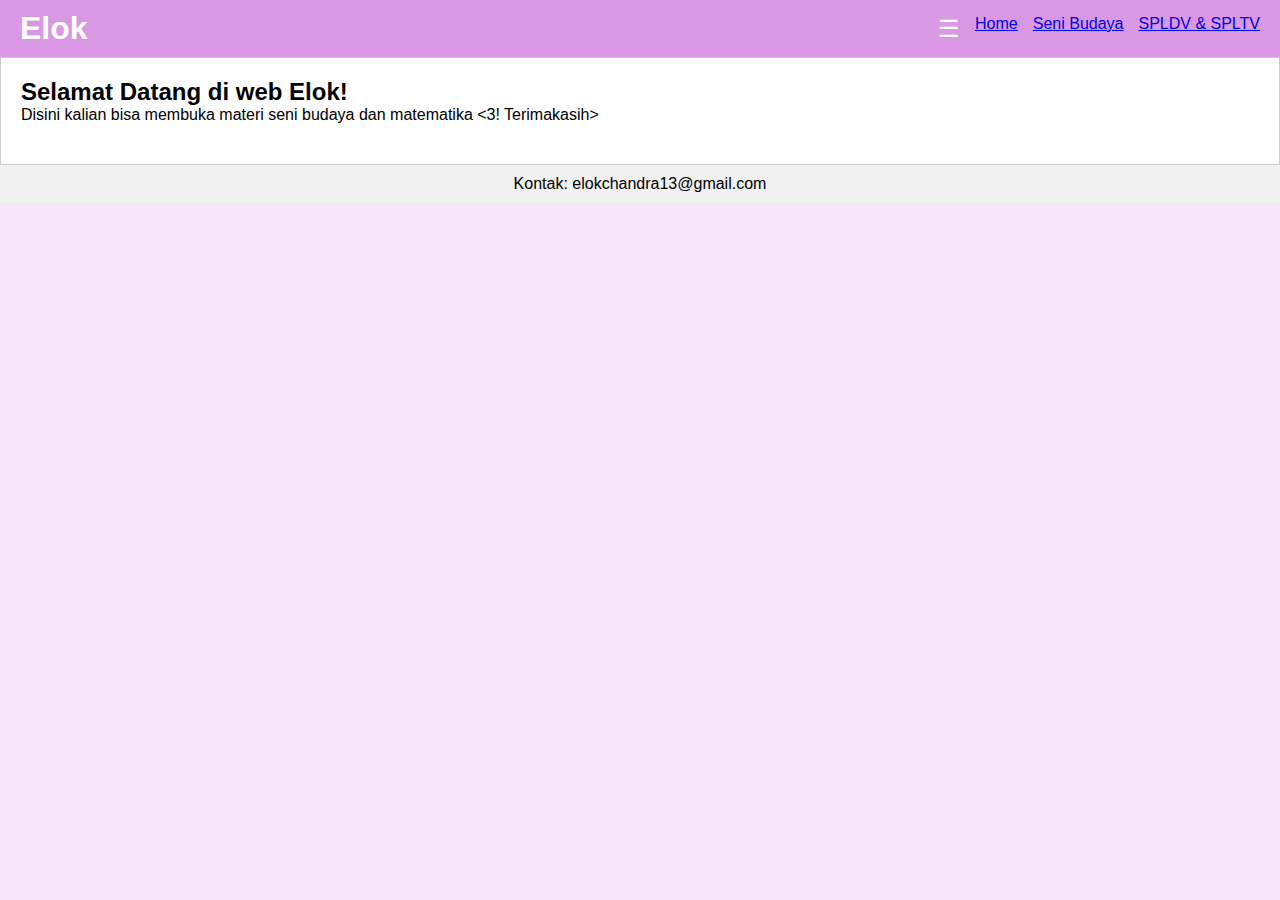
<file: index.html>
<!DOCTYPE html>
<html lang="id">
<head>
    <meta charset="UTF-8">
    <meta name="viewport" content="width=device-width, initial-scale=1.0">
    <title>Halaman Personal</title>
    <link rel="stylesheet" href="style.css">
</head>
<body>

<header>
    <h1>Elok</h1>
    <nav>
        <div class="menu" onclick="toggleSidebar()">☰</div>
        <a href="index.html">Home</a>
        <a href="Senibudaya.html">Seni Budaya</a>
        <a href="Matematika.html">SPLDV & SPLTV</a>
    </nav>
</header>


<div class="content">
    <section id="section1">
        <h2>Selamat Datang di web Elok!</h2>
        <p>Disini kalian bisa membuka materi seni budaya dan matematika <3! Terimakasih></3>
    </section>
</div>

<footer>
    <p>Kontak: elokchandra13@gmail.com</p>
</footer>

<script>
    function toggleSidebar() {
        const sidebar = document.getElementById('sidebar');
        sidebar.classList.toggle('active');
    }
</script>

</body>
</html>
</file>
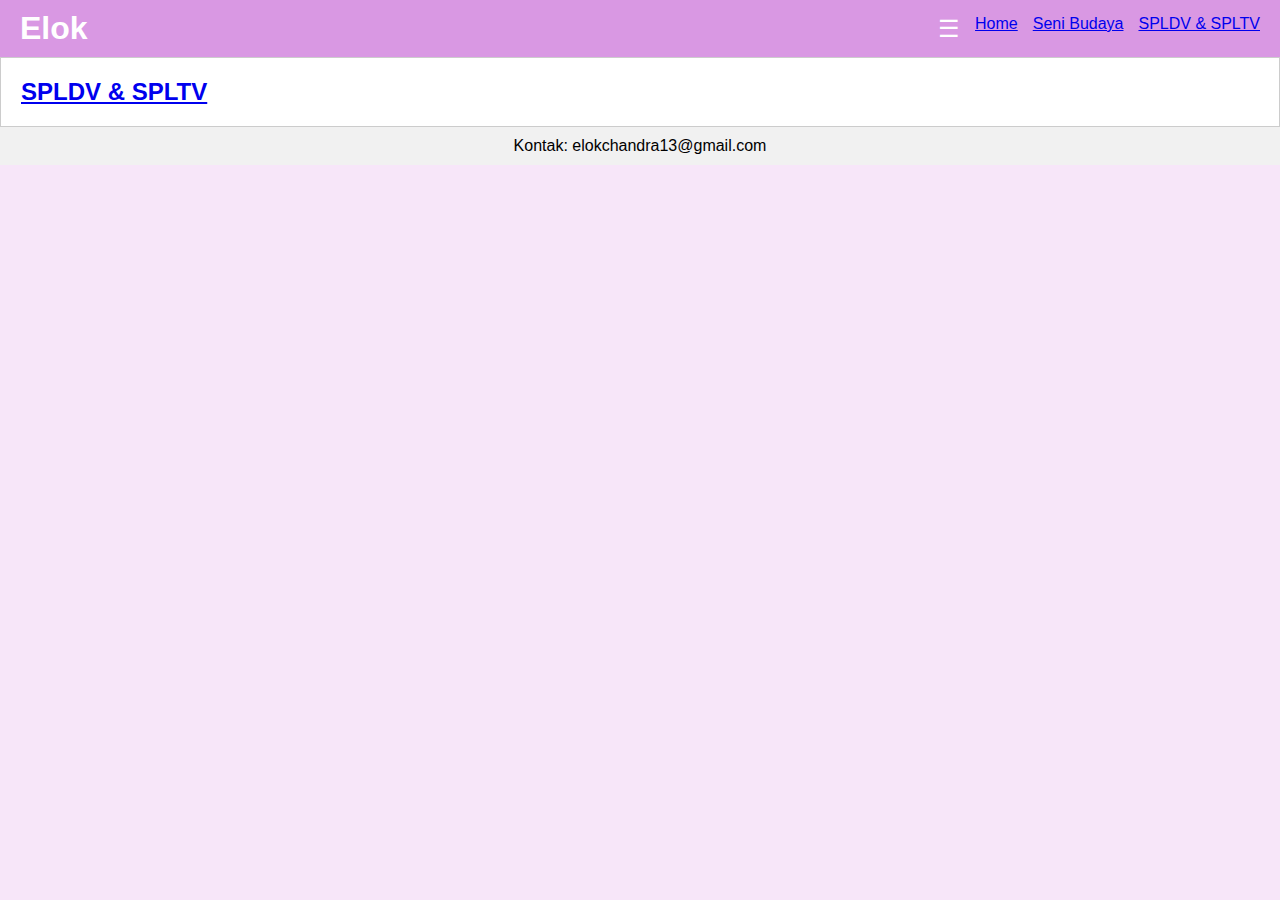
<file: Matematika.html>
<!DOCTYPE html>
<html lang="id">
<head>
    <meta charset="UTF-8">
    <meta name="viewport" content="width=device-width, initial-scale=1.0">
    <title>Halaman Personal</title>
    <link rel="stylesheet" href="style.css">
</head>
<body>

<header>
    <h1>Elok</h1>
    <nav>
        <div class="menu" onclick="toggleSidebar()">☰</div>
        <a href="index.html">Home</a>
        <a href="Senibudaya.html">Seni Budaya</a>
        <a href="Matematika.html">SPLDV & SPLTV</a>
    </nav>
</header>


<div class="content">
    <h2><a href="https://elok-ca.github.io/website-personal/">SPLDV & SPLTV</a>
</div>

<footer>
    <p>Kontak: elokchandra13@gmail.com</p>
</footer>

<script>
    function toggleSidebar() {
        const sidebar = document.getElementById('sidebar');
        sidebar.classList.toggle('active');
    }
</script>

</body>
</html>
</file>
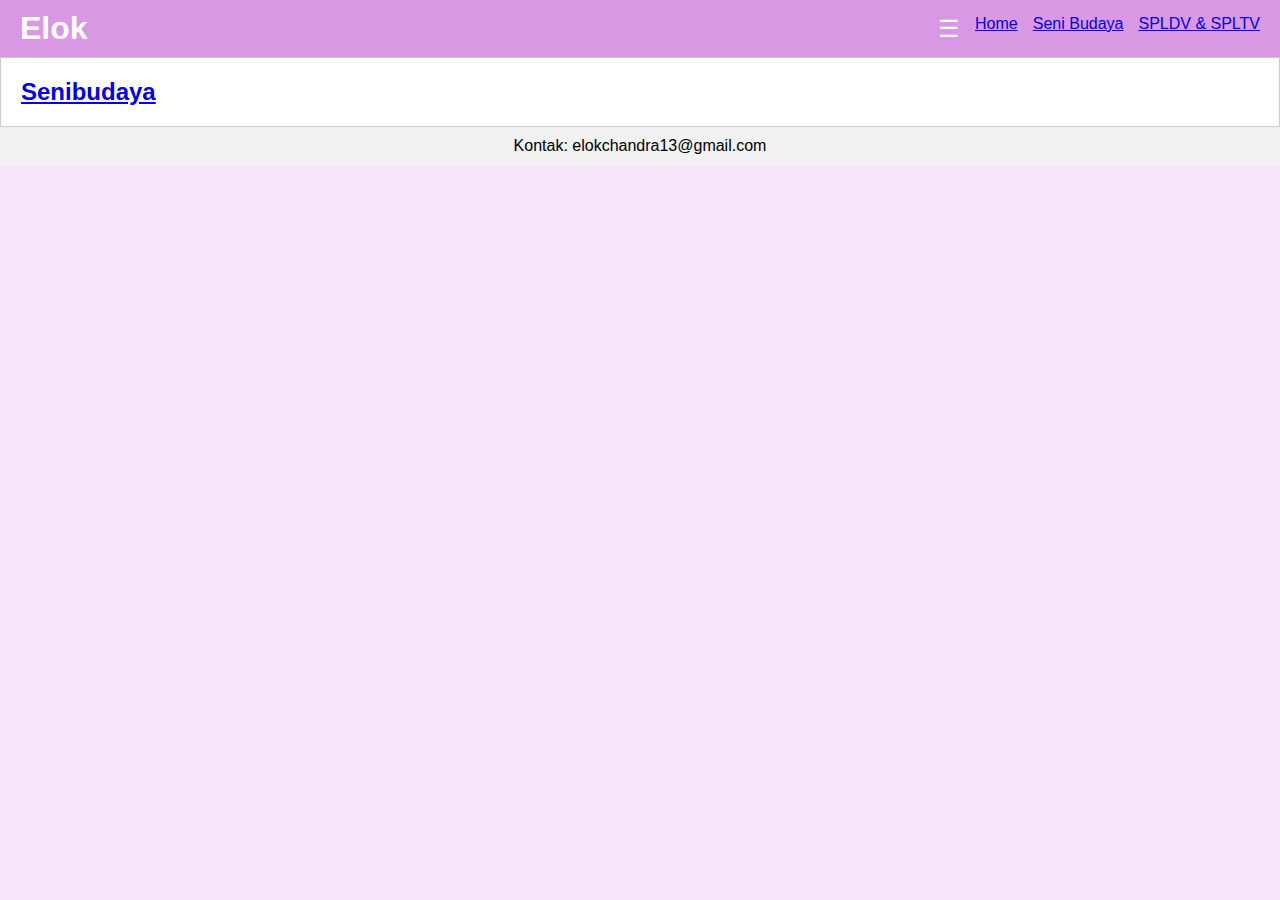
<file: Senibudaya.html>
<!DOCTYPE html>
<html lang="id">
<head>
    <meta charset="UTF-8">
    <meta name="viewport" content="width=device-width, initial-scale=1.0">
    <title>Halaman Personal</title>
    <link rel="stylesheet" href="style.css">
</head>
<body>

<header>
    <h1>Elok</h1>
    <nav>
        <div class="menu" onclick="toggleSidebar()">☰</div>
        <a href="index.html">Home</a>
        <a href="Senibudaya.html">Seni Budaya</a>
        <a href="Matematika.html">SPLDV & SPLTV</a>
    </nav>
</header>


<div class="content">
    <h2><a href="https://elok-ca.github.io/eeelok/">Senibudaya</a>
</div>

<footer>
    <p>Kontak: elokchandra13@gmail.com</p>
</footer>

<script>
    function toggleSidebar() {
        const sidebar = document.getElementById('sidebar');
        sidebar.classList.toggle('active');
    }
</script>

</body>
</html>
</file>
<file: style.css>
* {
    margin: 0;
    padding: 0;
    box-sizing: border-box;
    font-family: "Poopins", sans-serif;
}

body {
    min-height: 100vh;
    background-color: #f7e6f9;
    background-size: cover;
    background-position: center;
}

header {
    display: flex;
    justify-content: space-between;
    align-items: center;
    padding: 10px 20px;
    background-color: #d998e3; /* Warna latar belakang header */
    color: white;
}

.menu {
    cursor: pointer;
    font-size: 24px;
}

nav {
    display: flex;
    gap: 15px;
}

nav.hidden {
    display: none; /* Menyembunyikan menu */
}

.content {
    padding: 20px;
    background-color: #ffffff; /* Warna latar belakang konten */
    border: 1px solid #ccc; /* Border untuk konten */
}

section {
    margin-bottom: 20px; /* Jarak antar bagian */
}

footer {
    text-align: center;
    padding: 10px;
    background-color: #f1f1f1; /* Warna latar belakang footer */
}

.sidebar {
    position: fixed;
    right: 0;
    top: 60px;
    background: white;
    border: 1px solid #ccc;
    padding: 10px;
    box-shadow: 0 2px 10px rgba(0,0,0,0.1);
}
</file>
